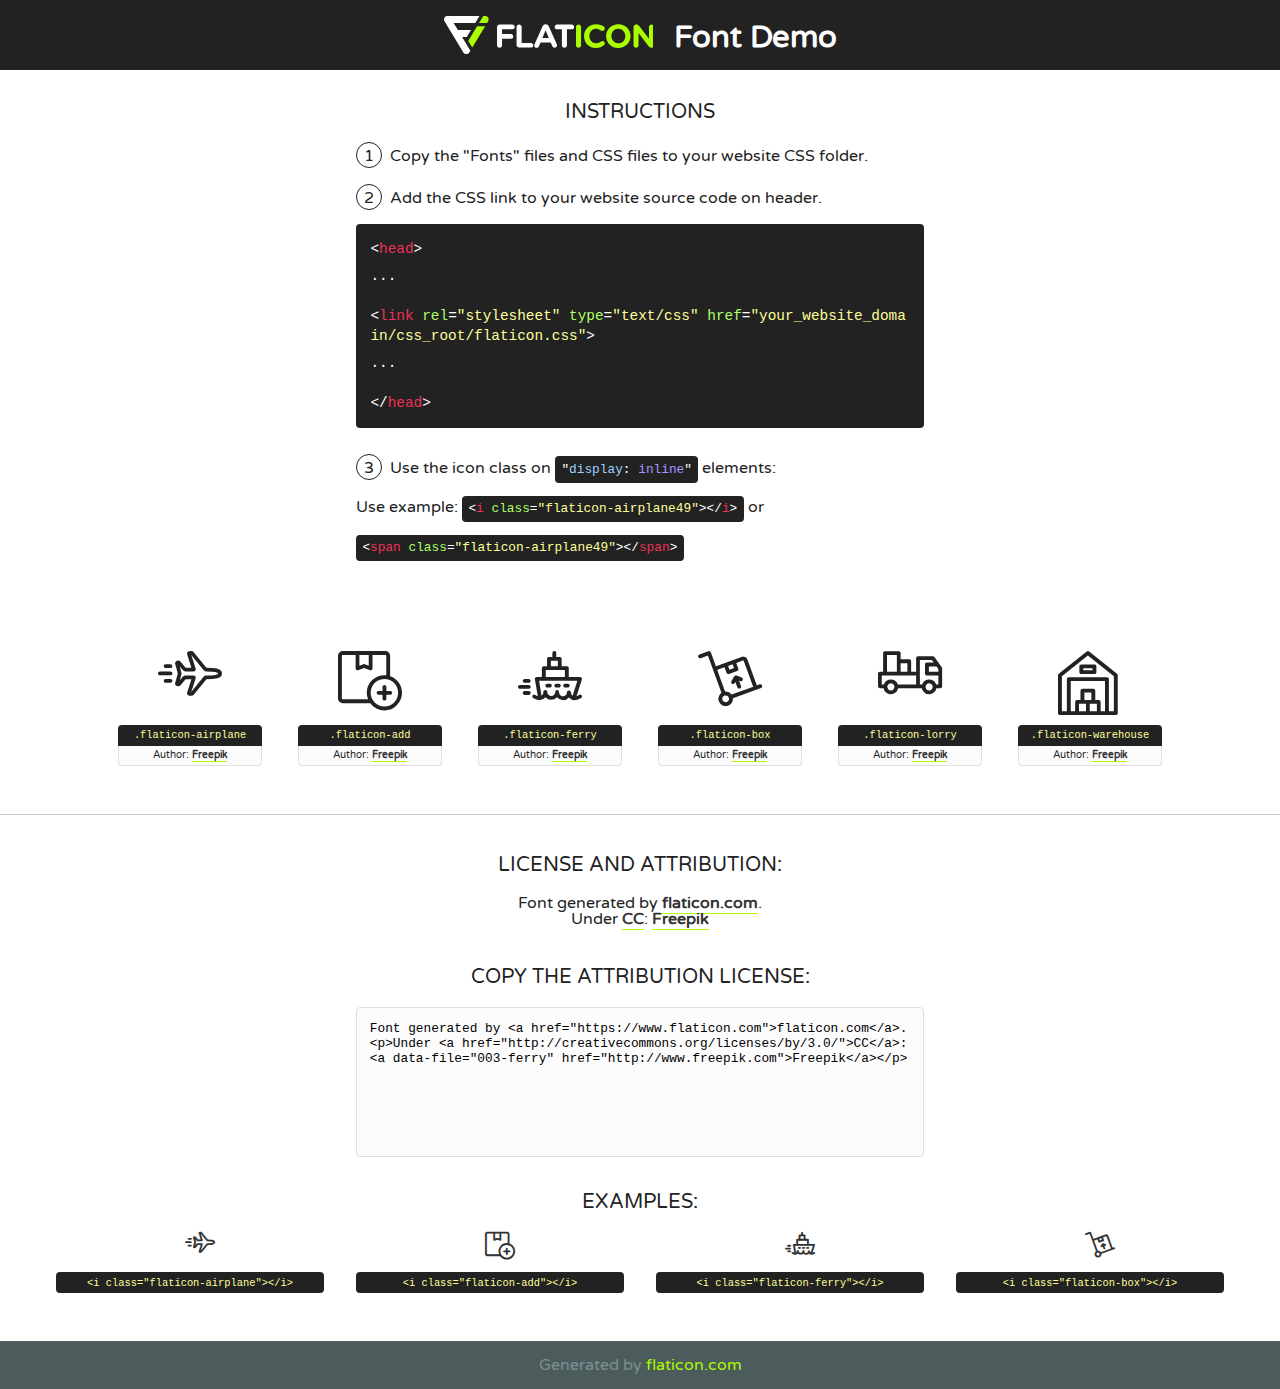
<file: Fonts/flaticon-1/font/flaticon.html>
<!DOCTYPE html>
<!--
  Flaticon icon font: Flaticon
  Creation date: 06/05/2019 12:06
-->
<html>
<!DOCTYPE html>
<html>

<head>
    <title>Flaticon WebFont</title>
    <link href="http://fonts.googleapis.com/css?family=Varela+Round" rel="stylesheet" type="text/css" />
    <link rel="stylesheet" type="text/css" href="flaticon.css">
    <meta charset="UTF-8">
    <style>
    html, body, div, span, applet, object, iframe,
    h1, h2, h3, h4, h5, h6, p, blockquote, pre,
    a, abbr, acronym, address, big, cite, code,
    del, dfn, em, img, ins, kbd, q, s, samp,
    small, strike, strong, sub, sup, tt, var,
    b, u, i, center,
    dl, dt, dd, ol, ul, li,
    fieldset, form, label, legend,
    table, caption, tbody, tfoot, thead, tr, th, td,
    article, aside, canvas, details, embed, 
    figure, figcaption, footer, header, hgroup, 
    menu, nav, output, ruby, section, summary,
    time, mark, audio, video {
        margin: 0;
        padding: 0;
        border: 0;
        font-size: 100%;
        font: inherit;
        vertical-align: baseline;
    }
    /* HTML5 display-role reset for older browsers */
    article, aside, details, figcaption, figure, 
    footer, header, hgroup, menu, nav, section {
        display: block;
    }
    body {
        line-height: 1;
    }
    ol, ul {
        list-style: none;
    }
    blockquote, q {
        quotes: none;
    }
    blockquote:before, blockquote:after,
    q:before, q:after {
        content: '';
        content: none;
    }
    table {
        border-collapse: collapse;
        border-spacing: 0;
    }
    body {
        font-family: 'Varela Round', Helvetica, Arial, sans-serif;
        font-size: 16px;
        color: #222;
    }
    a {
        color: #333;
        border-bottom: 1px solid #a9fd00;
        font-weight: bold;
        text-decoration: none;
    }
    * {
        -moz-box-sizing: border-box;
        -webkit-box-sizing: border-box;
        box-sizing: border-box;
        margin: 0;
        padding: 0;
    }
    [class^="flaticon-"]:before, [class*=" flaticon-"]:before, [class^="flaticon-"]:after, [class*=" flaticon-"]:after {
        font-family: Flaticon;
        font-size: 30px;
        font-style: normal;
        margin-left: 20px;
        color: #333;
    }
    .wrapper {
        max-width: 600px;
        margin: auto;
        padding: 0 1em;
    }
    .title {
        font-size: 1.25em;
        text-align: center;
        margin-bottom: 1em;
        text-transform: uppercase;
    }
    header {
        text-align: center;
        background-color: #222;
        color: #fff;
        padding: 1em;
    }
    header .logo {
        width: 210px;
        height: 38px;
        display: inline-block;
        vertical-align: middle;
        margin-right: 1em;
        border: none;
    }
    header strong {
        font-size: 1.95em;
        font-weight: bold;
        vertical-align: middle;
        margin-top: 5px;
        display: inline-block;
    }
    .demo {
        margin: 2em auto;
        line-height: 1.25em;
    }
    .demo ul li {
        margin-bottom: 1em;
    }
    .demo ul li .num {
        color: #222;
        border-radius: 20px;
        display: inline-block;
        width: 26px;
        padding: 3px;
        height: 26px;
        text-align: center;
        margin-right: 0.5em;
        border: 1px solid #222;
    }
    .demo ul li code {
        background-color: #222;
        border-radius: 4px;
        padding: 0.25em 0.5em;
        display: inline-block;
        color: #fff;
        font-family: Consolas,Monaco,Lucida Console,Liberation Mono,DejaVu Sans Mono,Bitstream Vera Sans Mono,Courier New, monospace;
        font-weight: lighter;
        margin-top: 1em;
        font-size: 0.8em;
        word-break: break-all;
    }
    .demo ul li code.big {
        padding: 1em;
        font-size: 0.9em;
    }
    .demo ul li code .red {
        color: #EF3159;
    }
    .demo ul li code .green {
        color: #ACFF65;
    }
    .demo ul li code .yellow {
        color: #FFFF99;
    }
    .demo ul li code .blue {
        color: #99D3FF;
    }
    .demo ul li code .purple {
        color: #A295FF;
    }
    .demo ul li code .dots {
        margin-top: 0.5em;
        display: block;
    }
    #glyphs {
        border-bottom: 1px solid #ccc;
        padding: 2em 0;
        text-align: center;
    }
    .glyph {
        display: inline-block;
        width: 9em;
        margin: 1em;
        text-align: center;
        vertical-align: top;
        background: #FFF;
    }
    .glyph .glyph-icon {
        padding: 10px;
        display: block;
        font-family:"Flaticon";
        font-size: 64px;
        line-height: 1;
    }
    .glyph .glyph-icon:before {
        font-size: 64px;
        color: #222;
        margin-left: 0;
    }
    .class-name {
        font-size: 0.65em;
        background-color: #222;
        color: #fff;
        border-radius: 4px 4px 0 0;
        padding: 0.5em;
        color: #FFFF99;
        font-family: Consolas,Monaco,Lucida Console,Liberation Mono,DejaVu Sans Mono,Bitstream Vera Sans Mono,Courier New, monospace;
    }
    .author-name {
        font-size: 0.6em;
        background-color: #fcfcfd;
        border: 1px solid #DEDEE4;
        border-top: 0;
        border-radius: 0 0 4px 4px;
        padding: 0.5em;
    }
    .class-name:last-child {
        font-size: 10px;
        color:#888;
    }
    .class-name:last-child a {
        font-size: 10px;
        color:#555;
    }
    .class-name:last-child a:hover {
        color:#a9fd00;
    }
    .glyph > input {
        display: block;
        width: 100px;
        margin: 5px auto;
        text-align: center;
        font-size: 12px;
        cursor: text;
    }
    .glyph > input.icon-input {
        font-family:"Flaticon";
        font-size: 16px;
        margin-bottom: 10px;
    }
    .attribution .title {
        margin-top: 2em;
    }
    .attribution textarea {
        background-color: #fcfcfd;
        padding: 1em;
        border: none;
        box-shadow: none;
        border: 1px solid #DEDEE4;
        border-radius: 4px;
        resize: none;
        width: 100%;
        height: 150px;
        font-size: 0.8em;
        font-family: Consolas,Monaco,Lucida Console,Liberation Mono,DejaVu Sans Mono,Bitstream Vera Sans Mono,Courier New, monospace;
        -webkit-appearance: none;
    }
    .iconsuse {
        margin: 2em auto;
        text-align: center;
        max-width: 1200px;
    }
    .iconsuse:after {
        content: '';
        display: table;
        clear: both;
    }
    .iconsuse .image {
        float: left;
        width: 25%;
        padding: 0 1em;
    }
    .iconsuse .image p {
        margin-bottom: 1em;
    }
    .iconsuse .image span {
        display: block;
        font-size: 0.65em;
        background-color: #222;
        color: #fff;
        border-radius: 4px;
        padding: 0.5em;
        color: #FFFF99;
        margin-top: 1em;
        font-family: Consolas,Monaco,Lucida Console,Liberation Mono,DejaVu Sans Mono,Bitstream Vera Sans Mono,Courier New, monospace;
    }
    #footer {
        text-align: center;
        background-color: #4C5B5C;
        color: #7c9192;
        padding: 1em;
    }
    #footer a {
        border: none;
        color: #a9fd00;
        font-weight: normal;
    }
    @media (max-width: 960px) {
        .iconsuse .image {
            width: 50%;
        }
    }
    @media (max-width: 560px) {
        .iconsuse .image {
            width: 100%;
        }
    }
    </style>
</head>

<body class="characters-off">

    <header>
        <a href="https://www.flaticon.com" target="_blank" class="logo">
            <svg version="1.1" xmlns="http://www.w3.org/2000/svg" xmlns:xlink="http://www.w3.org/1999/xlink" xmlns:a="http://ns.adobe.com/AdobeSVGViewerExtensions/3.0/" viewBox="0 0 560.875 102.036" enable-background="new 0 0 560.875 102.036" xml:space="preserve">
                <defs>
                </defs>
                <g>
                    <g class="letters">
                        <path fill="#ffffff" d="M141.596,29.675c0-3.777,2.985-6.767,6.764-6.767h34.438c3.426,0,6.15,2.728,6.15,6.15
                        c0,3.43-2.724,6.149-6.15,6.149h-27.674v13.091h23.719c3.429,0,6.151,2.724,6.151,6.15c0,3.43-2.723,6.149-6.151,6.149h-23.719
                        v17.574c0,3.773-2.986,6.761-6.764,6.761c-3.779,0-6.764-2.989-6.764-6.761V29.675z"></path>
                        <path fill="#ffffff" d="M193.844,29.149c0-3.781,2.985-6.767,6.764-6.767c3.776,0,6.763,2.985,6.763,6.767v42.957h25.039
                        c3.426,0,6.149,2.726,6.149,6.153c0,3.425-2.723,6.15-6.149,6.15h-31.802c-3.779,0-6.764-2.986-6.764-6.768V29.149z"></path>
                        <path fill="#ffffff" d="M241.891,75.71l21.438-48.407c1.492-3.341,4.215-5.357,7.906-5.357h0.792
                        c3.686,0,6.323,2.017,7.815,5.357l21.439,48.407c0.436,0.967,0.701,1.845,0.701,2.723c0,3.602-2.809,6.501-6.414,6.501
                        c-3.161,0-5.269-1.845-6.499-4.655l-4.132-9.661h-27.059l-4.301,10.102c-1.144,2.631-3.426,4.214-6.237,4.214
                        c-3.517,0-6.24-2.81-6.24-6.325C241.1,77.64,241.451,76.677,241.891,75.71z M279.932,58.666l-8.521-20.297l-8.526,20.297H279.932
                        z"></path>
                        <path fill="#ffffff" d="M314.864,35.387H301.86c-3.429,0-6.239-2.813-6.239-6.238c0-3.429,2.811-6.24,6.239-6.24h39.533
                        c3.426,0,6.237,2.811,6.237,6.24c0,3.425-2.811,6.238-6.237,6.238h-13.001v42.785c0,3.773-2.99,6.761-6.764,6.761
                        c-3.779,0-6.764-2.989-6.764-6.761V35.387z"></path>
                        <path fill="#A9FD00" d="M352.615,29.149c0-3.781,2.985-6.767,6.767-6.767c3.774,0,6.761,2.985,6.761,6.767v49.024
                        c0,3.773-2.987,6.761-6.761,6.761c-3.781,0-6.767-2.989-6.767-6.761V29.149z"></path>
                        <path fill="#A9FD00" d="M374.132,53.836v-0.179c0-17.481,13.178-31.801,32.065-31.801c9.22,0,15.459,2.458,20.557,6.238
                        c1.402,1.054,2.637,2.985,2.637,5.357c0,3.692-2.985,6.59-6.681,6.59c-1.845,0-3.071-0.702-4.044-1.319
                        c-3.776-2.813-7.729-4.393-12.562-4.393c-10.364,0-17.831,8.611-17.831,19.154v0.173c0,10.542,7.291,19.329,17.831,19.329
                        c5.715,0,9.492-1.756,13.359-4.834c1.049-0.874,2.458-1.491,4.039-1.491c3.429,0,6.325,2.813,6.325,6.236
                        c0,2.106-1.056,3.78-2.282,4.834c-5.539,4.834-12.036,7.733-21.878,7.733C387.572,85.464,374.132,71.493,374.132,53.836z"></path>
                        <path fill="#A9FD00" d="M433.009,53.836v-0.179c0-17.481,13.79-31.801,32.766-31.801c18.981,0,32.592,14.143,32.592,31.628v0.173
                        c0,17.483-13.785,31.807-32.769,31.807C446.625,85.464,433.009,71.32,433.009,53.836z M484.224,53.836v-0.179
                        c0-10.539-7.725-19.326-18.626-19.326c-10.893,0-18.449,8.611-18.449,19.154v0.173c0,10.542,7.73,19.329,18.626,19.329
                        C476.676,72.986,484.224,64.378,484.224,53.836z"></path>
                        <path fill="#A9FD00" d="M506.233,29.321c0-3.774,2.99-6.763,6.767-6.763h1.401c3.252,0,5.183,1.583,7.029,3.953l26.093,34.265
                        V29.059c0-3.692,2.99-6.677,6.681-6.677c3.683,0,6.671,2.985,6.671,6.677v48.934c0,3.78-2.987,6.765-6.764,6.765h-0.436
                        c-3.257,0-5.188-1.581-7.034-3.953l-27.056-35.492v32.944c0,3.687-2.985,6.676-6.678,6.676c-3.683,0-6.673-2.989-6.673-6.676
                        V29.321z"></path>
                    </g>
                    <g class="insignia">
                        <path fill="#ffffff" d="M48.372,56.137h12.517l11.156-18.537H37.186L25.688,18.539h57.825L94.668,0H9.271
                        C5.925,0,2.842,1.801,1.198,4.716c-1.644,2.907-1.593,6.482,0.134,9.343l50.38,83.501c1.678,2.781,4.689,4.476,7.938,4.476
                        c3.246,0,6.257-1.695,7.935-4.476l2.898-4.804L48.372,56.137z"></path>
                        <g class="i">
                            <path fill="#A9FD00" d="M93.575,18.539h0.031v0.004l21.652,0.004l2.705-4.488c1.727-2.861,1.778-6.436,0.133-9.343
                            C116.454,1.801,113.371,0,110.026,0h-5.294L93.575,18.539z"></path>
                            <polygon fill="#A9FD00" points="88.291,27.356 64.725,66.486 75.519,84.404 109.942,27.356"></polygon>
                        </g>
                    </g>
                </g>
            </svg>
        </a>
        <strong>Font Demo</strong>
    </header>


    <section class="demo wrapper">

        <p class="title">Instructions</p>

        <ul>
            <li>
                <span class="num">1</span>Copy the "Fonts" files and CSS files to your website CSS folder.
            </li>
            <li>
                <span class="num">2</span>Add the CSS link to your website source code on header.
                <code class="big">
                    &lt;<span class="red">head</span>&gt;
                    <br/><span class="dots">...</span>
                    <br/>&lt;<span class="red">link</span> <span class="green">rel</span>=<span class="yellow">"stylesheet"</span> <span class="green">type</span>=<span class="yellow">"text/css"</span> <span class="green">href</span>=<span class="yellow">"your_website_domain/css_root/flaticon.css"</span>&gt;
                    <br/><span class="dots">...</span>
                    <br/>&lt;/<span class="red">head</span>&gt;
                </code>
            </li>

            <li>
                <p>
                    <span class="num">3</span>Use the icon class on <code>"<span class="blue">display</span>:<span class="purple"> inline</span>"</code> elements:
                    <br />
                    Use example: <code>&lt;<span class="red">i</span> <span class="green">class</span>=<span class="yellow">&quot;flaticon-airplane49&quot;</span>&gt;&lt;/<span class="red">i</span>&gt;</code> or <code>&lt;<span class="red">span</span> <span class="green">class</span>=<span class="yellow">&quot;flaticon-airplane49&quot;</span>&gt;&lt;/<span class="red">span</span>&gt;</code>
            </li>
        </ul>

    </section>




   <section id="glyphs">          
    
      
        <div class="glyph"><div class="glyph-icon flaticon-airplane"></div>
            <div class="class-name">.flaticon-airplane</div>
            <div class="author-name">Author: <a data-file="001-airplane" href="http://www.freepik.com">Freepik</a> </div> 
        </div>        
        
        <div class="glyph"><div class="glyph-icon flaticon-add"></div>
            <div class="class-name">.flaticon-add</div>
            <div class="author-name">Author: <a data-file="002-add" href="http://www.freepik.com">Freepik</a> </div> 
        </div>        
        
        <div class="glyph"><div class="glyph-icon flaticon-ferry"></div>
            <div class="class-name">.flaticon-ferry</div>
            <div class="author-name">Author: <a data-file="003-ferry" href="http://www.freepik.com">Freepik</a> </div> 
        </div>        
        
        <div class="glyph"><div class="glyph-icon flaticon-box"></div>
            <div class="class-name">.flaticon-box</div>
            <div class="author-name">Author: <a data-file="004-box" href="http://www.freepik.com">Freepik</a> </div> 
        </div>        
        
        <div class="glyph"><div class="glyph-icon flaticon-lorry"></div>
            <div class="class-name">.flaticon-lorry</div>
            <div class="author-name">Author: <a data-file="005-lorry" href="http://www.freepik.com">Freepik</a> </div> 
        </div>        
        
        <div class="glyph"><div class="glyph-icon flaticon-warehouse"></div>
            <div class="class-name">.flaticon-warehouse</div>
            <div class="author-name">Author: <a data-file="006-warehouse" href="http://www.freepik.com">Freepik</a> </div> 
        </div>        
        

    </section>



    <section class="attribution wrapper"   style="text-align:center;">

      <div class="title">License and attribution:</div><div class="attrDiv">Font generated by <a href="https://www.flaticon.com">flaticon.com</a>. <div><p>Under <a href="http://creativecommons.org/licenses/by/3.0/">CC</a>: <a data-file="003-ferry" href="http://www.freepik.com">Freepik</a></p>  </div>
      </div>
      <div class="title">Copy the Attribution License:</div>

    <textarea onclick="this.focus();this.select();">Font generated by &lt;a href=&quot;https://www.flaticon.com&quot;&gt;flaticon.com&lt;/a&gt;. <p>Under <a href="http://creativecommons.org/licenses/by/3.0/">CC</a>: <a data-file="003-ferry" href="http://www.freepik.com">Freepik</a></p>  
     </textarea>

    </section>

    <section class="iconsuse">

          <div class="title">Examples:</div>            
             
            <div class="image">
                <p>
                    <i class="glyph-icon flaticon-airplane"></i> 
                    <span>&lt;i class=&quot;flaticon-airplane&quot;&gt;&lt;/i&gt;</span>
                </p>
            </div>
            
            <div class="image">
                <p>
                    <i class="glyph-icon flaticon-add"></i> 
                    <span>&lt;i class=&quot;flaticon-add&quot;&gt;&lt;/i&gt;</span>
                </p>
            </div>
            
            <div class="image">
                <p>
                    <i class="glyph-icon flaticon-ferry"></i> 
                    <span>&lt;i class=&quot;flaticon-ferry&quot;&gt;&lt;/i&gt;</span>
                </p>
            </div>
            
            <div class="image">
                <p>
                    <i class="glyph-icon flaticon-box"></i> 
                    <span>&lt;i class=&quot;flaticon-box&quot;&gt;&lt;/i&gt;</span>
                </p>
            </div>
                       
        </div>
                            
    </section>

<div id="footer">
    <div>Generated by <a href="https://www.flaticon.com">flaticon.com</a>
    </div>
</div>



</body>
</html>
</file>
<file: Fonts/flaticon-1/font/flaticon.css>
/*
  	Flaticon icon font: Flaticon
  	Creation date: 06/05/2019 12:06
  	*/

@font-face {
  font-family: "Flaticon";
  src: url("./Flaticon.eot");
  src: url("./Flaticon.eot?#iefix") format("embedded-opentype"),
       url("./Flaticon.woff2") format("woff2"),
       url("./Flaticon.woff") format("woff"),
       url("./Flaticon.ttf") format("truetype"),
       url("./Flaticon.svg#Flaticon") format("svg");
  font-weight: normal;
  font-style: normal;
}

@media screen and (-webkit-min-device-pixel-ratio:0) {
  @font-face {
    font-family: "Flaticon";
    src: url("./Flaticon.svg#Flaticon") format("svg");
  }
}

[class^="flaticon-"]:before, [class*=" flaticon-"]:before,
[class^="flaticon-"]:after, [class*=" flaticon-"]:after {   
  font-family: Flaticon;
        font-weight: normal;
  font-variant: normal;
  text-transform: none;
  line-height: 1;

  /* Better Font Rendering =========== */
  -webkit-font-smoothing: antialiased;
  -moz-osx-font-smoothing: grayscale;
}

.flaticon-airplane:before { content: "\f100"; }
.flaticon-add:before { content: "\f101"; }
.flaticon-ferry:before { content: "\f102"; }
.flaticon-box:before { content: "\f103"; }
.flaticon-lorry:before { content: "\f104"; }
.flaticon-warehouse:before { content: "\f105"; }
</file>
